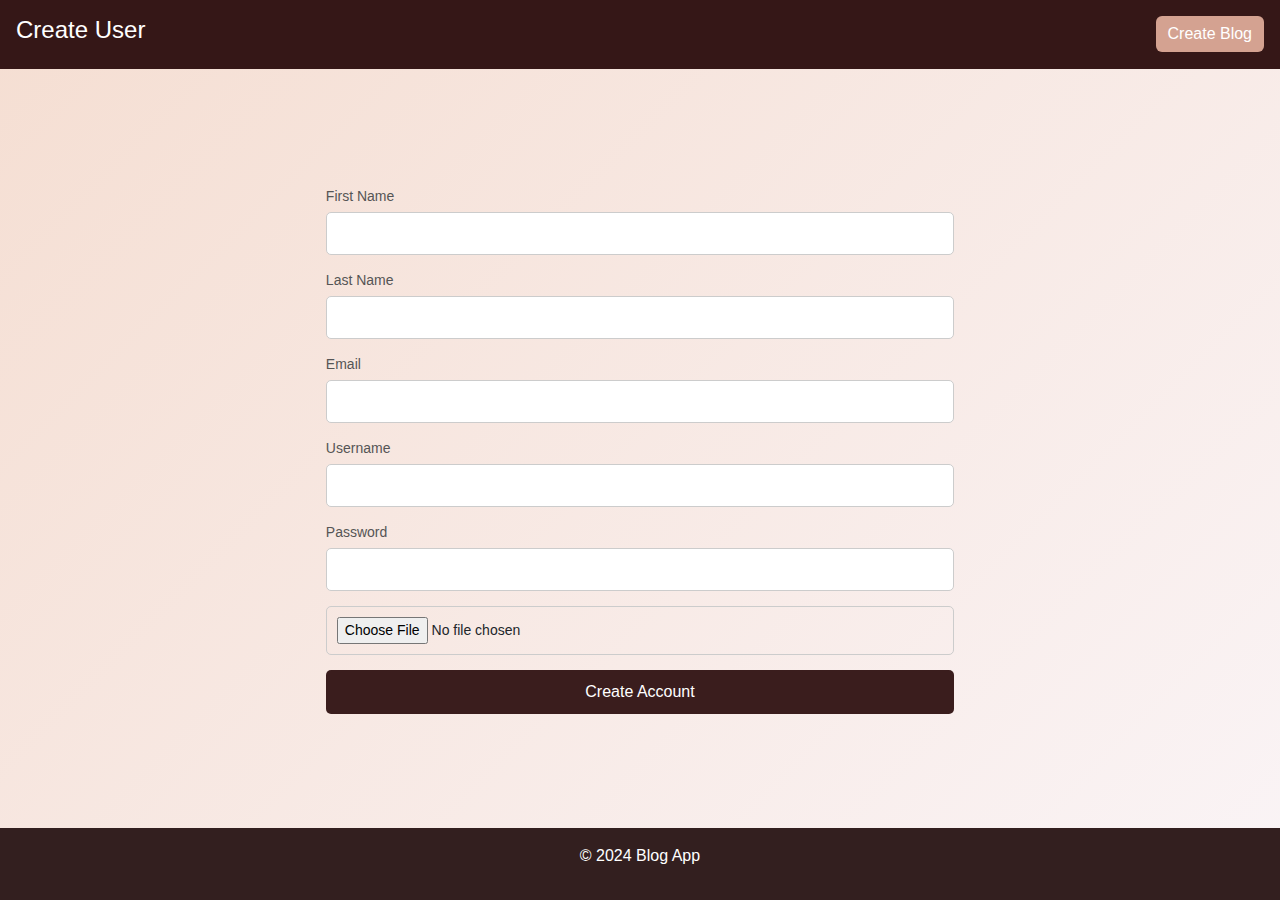
<file: create-user.html>
<!DOCTYPE html>
<html lang="en">
<head>
  <meta charset="UTF-8">
  <meta name="viewport" content="width=device-width, initial-scale=1.0">
  <title>User Registration</title>
  <link href="https://cdn.jsdelivr.net/npm/bootstrap@5.3.3/dist/css/bootstrap.min.css" rel="stylesheet"
  integrity="sha384-QWTKZyjpPEjISv5WaRU9OFeRpok6YctnYmDr5pNlyT2bRjXh0JMhjY6hW+ALEwIH" crossorigin="anonymous">
  <link rel="stylesheet" href="src/css/create-user.css">
</head>
<body>
    <header class="header bg-brown text-white p-3 d-flex justify-content-between align-items-center">
        <h1 class="fs-4">Create User</h1>
        <a href="create-post.html" class="btn btn-custom">Create Blog</a>
      </header>

      <div id="responseMessage" style="margin-top: 20px;"></div>

  <form id="createUserForm">
    <label for="firstName">First Name</label>
    <input type="text" id="firstName" name="firstName" required>

    <label for="lastName">Last Name</label>
    <input type="text" id="lastName" name="lastName" required>

    <label for="email">Email</label>
    <input type="email" id="email" name="email" required>

    <label for="username">Username</label>
    <input type="text" id="username" name="username" required>

    <label for="password">Password</label>
    <input type="password" id="password" name="password" required>
    <input type="file" id="image-upload"> 
    <button type="submit" id="submit">Create Account</button>
  </form>
  <footer class="footer  text-center py-3">
    <p>&copy; 2024 Blog App</p>
  </footer>
  <script type="module" src="./src/scripts/create-user.js"></script>
</body>
</html>
</file>
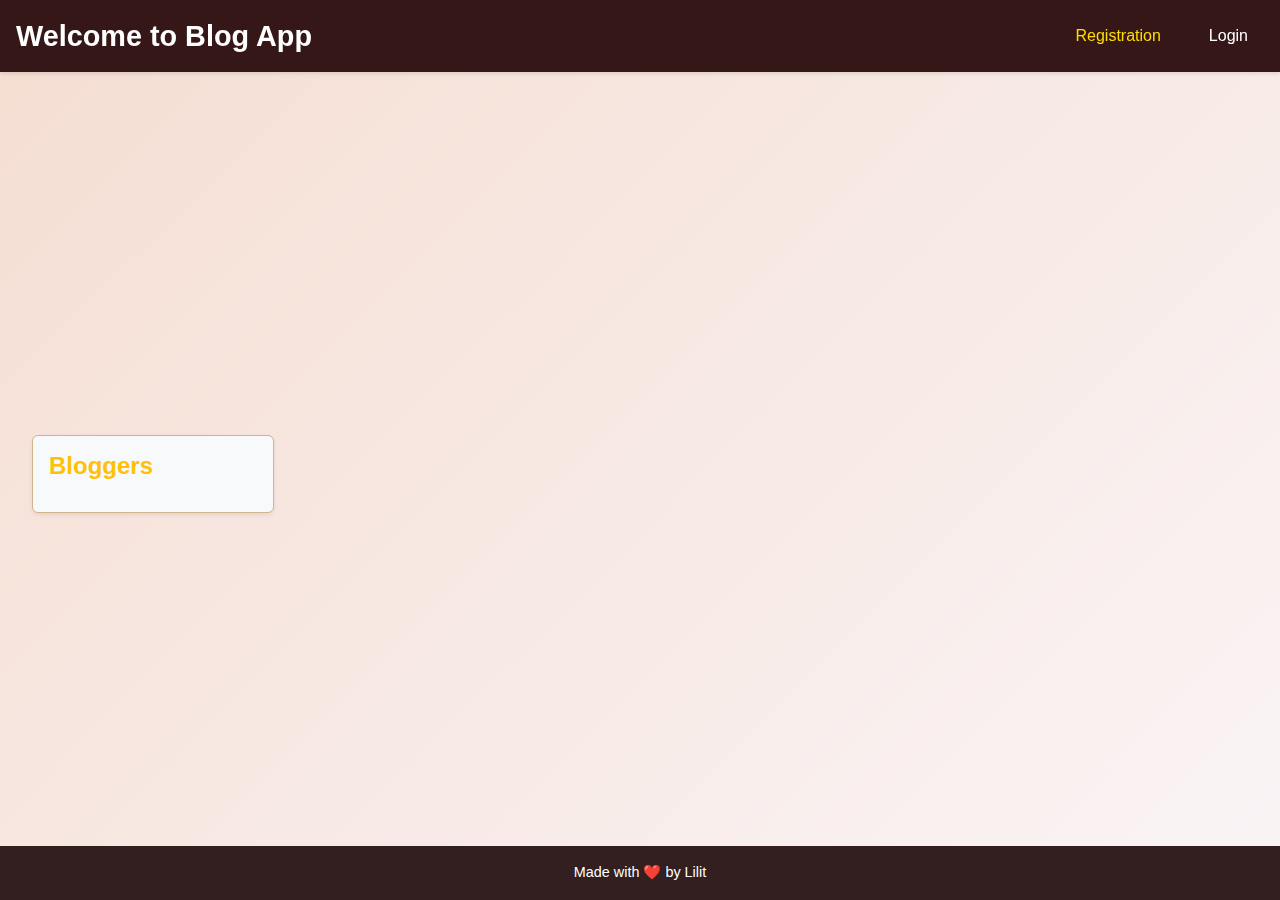
<file: home.html>
<!DOCTYPE html>
<html lang="en">
<head>
    <meta charset="UTF-8">
    <meta name="viewport" content="width=device-width, initial-scale=1.0">
    <link href="https://cdn.jsdelivr.net/npm/bootstrap@5.3.3/dist/css/bootstrap.min.css" rel="stylesheet" integrity="sha384-QWTKZyjpPEjISv5WaRU9OFeRpok6YctnYmDr5pNlyT2bRjXh0JMhjY6hW+ALEwIH" crossorigin="anonymous">
    <link rel="stylesheet" href="https://cdnjs.cloudflare.com/ajax/libs/font-awesome/6.6.0/css/all.min.css" integrity="sha512-Kc323vGBEqzTmouAECnVceyQqyqdsSiqLQISBL29aUW4U/M7pSPA/gEUZQqv1cwx4OnYxTxve5UMg5GT6L4JJg==" crossorigin="anonymous" referrerpolicy="no-referrer" />
    <link rel="preconnect" href="https://fonts.googleapis.com">
    <link rel="preconnect" href="https://fonts.gstatic.com" crossorigin>
    <link href="https://fonts.googleapis.com/css2?family=Arima:wght@100..700&family=Danfo&family=DynaPuff:wght@400..700&family=Karla:ital,wght@0,200..800;1,200..800&family=Noto+Serif:ital,wght@0,100..900;1,100..900&family=Roboto:ital,wght@0,100;0,300;0,400;0,500;0,700;0,900;1,100;1,300;1,400;1,500;1,700;1,900&family=Rubik+Wet+Paint&display=swap" rel="stylesheet">
    <link rel="stylesheet" href="src/css/style.css">
    <title>Home</title>
</head>
<body>
    <!-- <header>
        <h1>Welcome to Blog App</h1>
        <a href="./create-post.html">Create Post</a>
        <a href="./create-user.html">Create user</a>
        <a href="./index.html">User login</a>
    </header> -->

    <main>
        <div class="posts"></div>
        <div id="post-container"></div>
        <p>Loading posts...</p>
    </main>
<!-- 
    <footer class="footer bg-dark text-white text-center py-3">
        <p>&copy; 2024 Blog App</p>
    </footer> -->
    <script  type="module" src="./src/scripts/utils/utils.js"></script>
    <script  type="module" src="./src/scripts/home.js"></script>
</body>
</html>
</file>
<file: src/css/create-user.css>
body {
    font-family: Arial, sans-serif;
    background: linear-gradient(135deg, #f5ded2, #faf4f6);
    display: flex;
    justify-content: center;
    align-items: center;
    height: 100vh;
    margin: 0;
  }
  

  .form-container {
    background-color: #f5f5f5;
    padding: 30px;
    border-radius: 8px;
    box-shadow: 0px 4px 10px rgba(0, 0, 0, 0.1);
    width: 100%;
    max-width: 400px;
  }
  
  form label {
    font-size: 14px;
    color: #555;
    margin-bottom: 5px;
    display: block;
  }
  
  form input {
    width: 100%;
    padding: 10px;
    margin-bottom: 15px;
    border: 1px solid #ccc;
    border-radius: 5px;
    font-size: 14px;
    transition: border-color 0.3s ease-in-out;
  }
  
  form input:focus {
    border-color: #3a1d1d;
    outline: none;
  }
  
  form button {
    width: 100%;
    padding: 10px;
    background-color: #3a1d1d;
    color: #fff;
    border: none;
    border-radius: 5px;
    cursor: pointer;
    font-size: 16px;
  }
  
  form button:hover {
    background-color: #8636ac;
  }
  
  
  .header {
    background-color: #351717;
    color: #fff;
    padding: 1rem;
    width: 100%;
    text-align: center;
    position: fixed;
    top: 0;
    left: 0;
  }
  
  .header h1 {
    font-size: 1.5rem;
    color: #fff;
  }
  
  .btn-custom {
    background-color: #d4a291; 
    color: white; 
    border: none; 
  }
  
  .btn-custom:hover {
    background-color: #5c4030; 
  }

  .footer {
    background-color: #331f1f; 
    color: #fff; 
    text-align: center; 
    padding: 1rem; 
    position: fixed; 
    bottom: 0; 
    left: 0; 
    width: 100%; 
    z-index: 1000; 
  }

  @media (max-width: 480px) {
    .form-container {
      padding: 15px;
    }
  
    .header h1 {
      font-size: 1.2rem;
    }
  }
</file>
<file: src/css/style.css>
/* General Styling */
body {
  display: flex;
  justify-content: center;
  align-items: center;
  min-height: 100vh;
  margin: 0;
  font-family: Arial, sans-serif;
  background: linear-gradient(135deg, #f5ded2, #faf4f6);
  color: #333;
}

/* Header */
header {
  background-color: #351717;
  color: #fff;
  padding: 1rem;
  display: flex;
  justify-content: space-between;
  align-items: center;
  position: fixed;
  top: 0;
  left: 0;
  width: 100%;
  z-index: 1000;
  box-shadow: 0 2px 4px rgba(0, 0, 0, 0.1);
}

header h1 {
  font-size: 1.8rem;
  font-weight: bold;
  margin: 0;
}

header a {
  text-decoration: none;
  color: #ffdd00;
  font-size: 1rem;
  padding: 0.5rem 1rem;
  border-radius: 5px;
  transition: background-color 0.3s ease;
}

header a:hover {
  background-color: rgba(255, 255, 255, 0.2);
}

/* Main Layout */
.main {
  margin-top: 120px; /* Space for fixed header */
  padding: 2rem;
  display: flex;
  gap: 2rem;
  width: 100%;
  max-width: 1400px; /* Increased the max-width for larger post container */
}

/* Bloggers List */
.bloggers-container {
  width: 300px;
  background-color: #f0e4d7; /* Light brown background */
  border: 1px solid #d2b48c; /* Border matching the brown color scheme */
  border-radius: 8px;
  padding: 1rem;
  box-shadow: 0 4px 8px rgba(0, 0, 0, 0.1);
  max-height: 600px;
  overflow-y: auto;
}

.bloggers-container h2 {
  font-size: 1.5rem;
  font-weight: bold;
  color: #351717; /* Deep brown for title */
  margin-bottom: 1rem;
}

.bloggers-list {
  display: flex;
  flex-direction: column;
  gap: 1rem;
}

.blogger-card {
  display: flex;
  flex-direction: column;
  align-items: center;
  padding: 0.5rem;
  background-color: #d2b48c; /* Brown background for cards */
  border: 1px solid #a97c50; /* Slightly darker border */
  border-radius: 8px;
  box-shadow: 0 2px 4px rgba(0, 0, 0, 0.1);
  text-align: center;
  transition: transform 0.2s, box-shadow 0.2s;
}

.blogger-card:hover {
  transform: translateY(-3px);
  box-shadow: 0 4px 8px rgba(0, 0, 0, 0.15);
}

.blogger-avatar {
  width: 80px;
  height: 80px;
  object-fit: cover;
  border-radius: 50%;
  margin-bottom: 0.5rem;
}

.blogger-name {
  font-size: 1rem;
  font-weight: bold;
  color: #fff; /* White text for better contrast */
  margin: 0;
}

.blogger-email {
  font-size: 0.9rem;
  color: #f5f5f5; /* Slightly lighter white */
  margin: 0;
}

/* Posts Section */
.posts-section {
  flex-grow: 1;
}

.posts {
  display: flex;
  flex-wrap: wrap;
  gap: 1.5rem;
  justify-content: flex-start;
}

.post-card {
  background-color: #fff;
  border: 1px solid #ddd;
  border-radius: 8px;
  padding: 1rem;
  display: flex;
  flex-direction: column;
  gap: 0.5rem;
  width: calc(48% - 1rem); /* Wider posts */
  box-shadow: 0 4px 8px rgba(0, 0, 0, 0.1);
  transition: transform 0.2s, box-shadow 0.2s;
}

.post-card:hover {
  transform: translateY(-3px);
  box-shadow: 0 6px 12px rgba(0, 0, 0, 0.15);
}

.post-header {
  display: flex;
  justify-content: space-between;
  align-items: center;
}

.post-title {
  font-size: 1.2rem;
  font-weight: bold;
  margin: 0;
}

.author-name {
  font-size: 0.9rem;
  color: #555;
  margin: 0;
}

.post-content {
  display: flex;
  gap: 1rem;
  align-items: flex-start;
}

.post-image {
  width: 120px;
  height: 120px;
  object-fit: cover;
  border-radius: 5px;
}

.post-story {
  font-size: 0.9rem;
  color: #666;
}

/* Buttons */
button {
  background-color: #351717;
  color: #fff;
  border: none;
  padding: 0.5rem 1rem;
  border-radius: 5px;
  cursor: pointer;
  transition: background-color 0.3s ease;
}

button:hover {
  background-color: #572222;
}

/* Footer */
.footer {
  background-color: #331f1f;
  color: #fff;
  text-align: center;
  padding: 1rem;
  position: fixed;
  bottom: 0;
  left: 0;
  width: 100%;
  z-index: 1000;
  font-size: 0.9rem;
}

.footer p {
  margin: 0;
}
</file>
